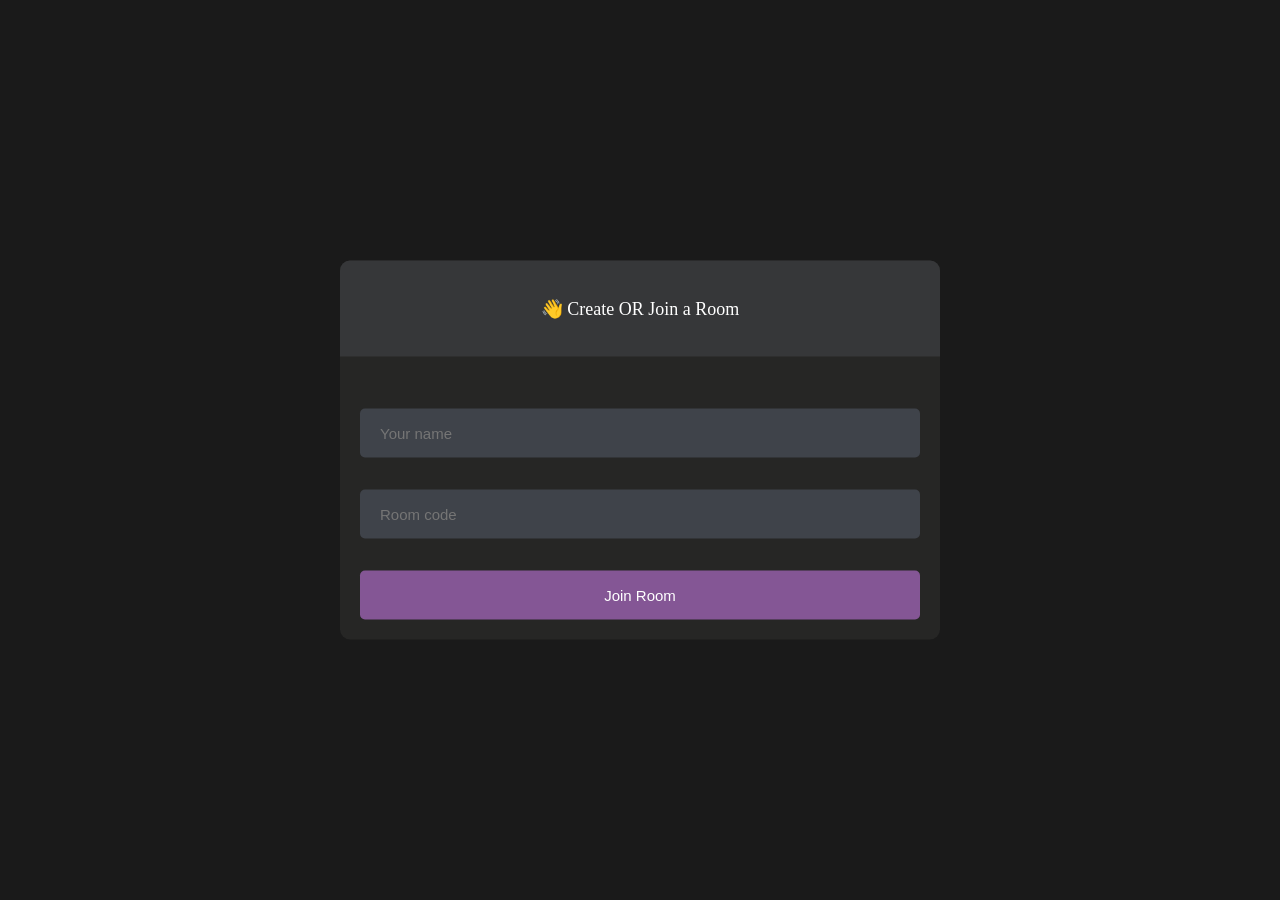
<file: index.html>
<!DOCTYPE html>
<html>
<head>
    <meta charset='utf-8'>
    <meta http-equiv='X-UA-Compatible' content='IE=edge'>
    <title>PeerChat</title>
    <meta name='viewport' content='width=device-width, initial-scale=1'>
    <link rel='stylesheet' type='text/css' media='screen' href='main.css'>
</head>
<body>
    
<div id="videos">
    <video class="video-player" id="user-1" autoplay playsinline muted disablePictureInPicture></video>
</div>
    <div id="notification">
        <p id="notification-text"></p>
    </div>

    <div id="member-count">
     <span id="count">1</span> joined
    </div>
    

    <div id="controls">

        <div class="control-container" id="camera-btn">
            <img src="icons/camera.png" />
        </div>

        <div class="control-container" id="mic-btn">
            <img src="icons/mic.png" />
        </div>

        <a href="lobby.html">
            <div class="control-container" id="leave-btn">
                <img src="icons/phone.png" />
            </div>
        </a>

    </div>
    
</body>
<script src='agora-rtm-sdk-1.4.4.js'></script>
<script src='main.js'></script>

</html>
</file>
<file: main.css>
*{
    margin: 0;
    padding: 0;
    box-sizing: border-box;
}

#videos{
    display: grid;
    grid-template-columns: 1fr;
    height: 100vh;
    overflow: hidden;
    position: relative;
}

#videos.two-members{
    grid-template-columns: 1fr;
}

#videos.two-members video:last-child{
    position: fixed;
    top: 20px;
    left: 20px;
    width: 180px;
    height: 120px;
    border-radius: 10px;
    border: 2px solid #b366f9;
    z-index: 999;
    cursor: grab;
}

#videos.three-members{
    grid-template-columns: 1fr;
    grid-template-rows: 2fr 1fr;
}

#videos.three-members video:not(:first-child){
    height: 100%;
}

#videos.four-members{
    grid-template-columns: 1fr 1fr;
    grid-template-rows: 1fr 1fr;
}

#videos.five-members, #videos.six-members{
    grid-template-columns: 1fr 1fr 1fr;
}

.video-player{
    background-color: black;
    width: 100%;
    height: 100%;
    object-fit: cover;
    transform: scaleX(-1);
}

#videos video {
    width: 100%;
    height: 100%;
    object-fit: cover;
    background-color: black;
}

.name-tag {
    color: white;
    font-size: 14px;
    font-family: sans-serif;
    background: rgba(0,0,0,0.5);
    padding: 4px 10px;
    border-radius: 20px;
    position: absolute;
    bottom: 10px;
    left: 10px;
}
video {
    pointer-events: auto;
}




#controls{
    position: fixed;
    bottom: 20px;
    left: 50%;
    transform:translateX(-50%);
    display: flex;
    gap: 1em;
}


.control-container{
  background-color: rgb(179, 102, 249, .9);
  padding: 20px;
  border-radius: 50%;
  display: flex;
  justify-content: center;
  align-items: center;
  cursor: pointer;
}

.control-container img{
    height: 30px;
    width: 30px;
}

#leave-btn{
    background-color: rgb(255,80,80, 1);
}

@media screen and (max-width:600px) {
        .smallFrame{
            height: 80px;
            width: 120px;
        }

        .control-container img{
            height: 20px;
            width: 20px;
        }
}

#notification {
    position: fixed;
    top: 20px;
    left: 50%;
    transform: translateX(-50%);
    background: rgba(0, 0, 0, 0.7);
    color: white;
    padding: 10px 24px;
    border-radius: 20px;
    font-family: sans-serif;
    font-size: 14px;
    z-index: 999;
    display: none;
}

#member-count {
    position: fixed;
    top: 20px;
    right: 20px;
    background: rgba(0, 0, 0, 0.7);
    color: white;
    padding: 8px 16px;
    border-radius: 20px;
    font-family: sans-serif;
    font-size: 14px;
    z-index: 999;
}
</file>
<file: lobby.css>
body{
    background-color: #1a1a1a;
    color: #fff;
}

#form-container{
    width: 90%;
    max-width: 600px;
    border-radius: 10px;
    background-color: #262625;
    position: fixed;
    top: 50%;
    left: 50%;
    transform: translate(-50%, -50%);
}


#form__container__header {
    border-radius: 10px 10px 0 0;
    padding: 30px;
    text-align: center;
    background-color: #363739;
    margin: 0;
    font-size: 18px;
    font-size: 300;
    line-height: 0;
  }

  #form__content__wrapper{
    padding: 20px;
}

input {
    box-sizing: border-box;
    color: #fff;
    width: 100%;
    margin: 0;
    border: none;
    border-radius: 5px;
    padding: 16px 20px;
    font-size: 15px;
    background-color: #3f434a;
    margin-top: 32px;
  }
 
 
  input[type='submit'] {
    background-color: #845695;
 
  }
</file>
